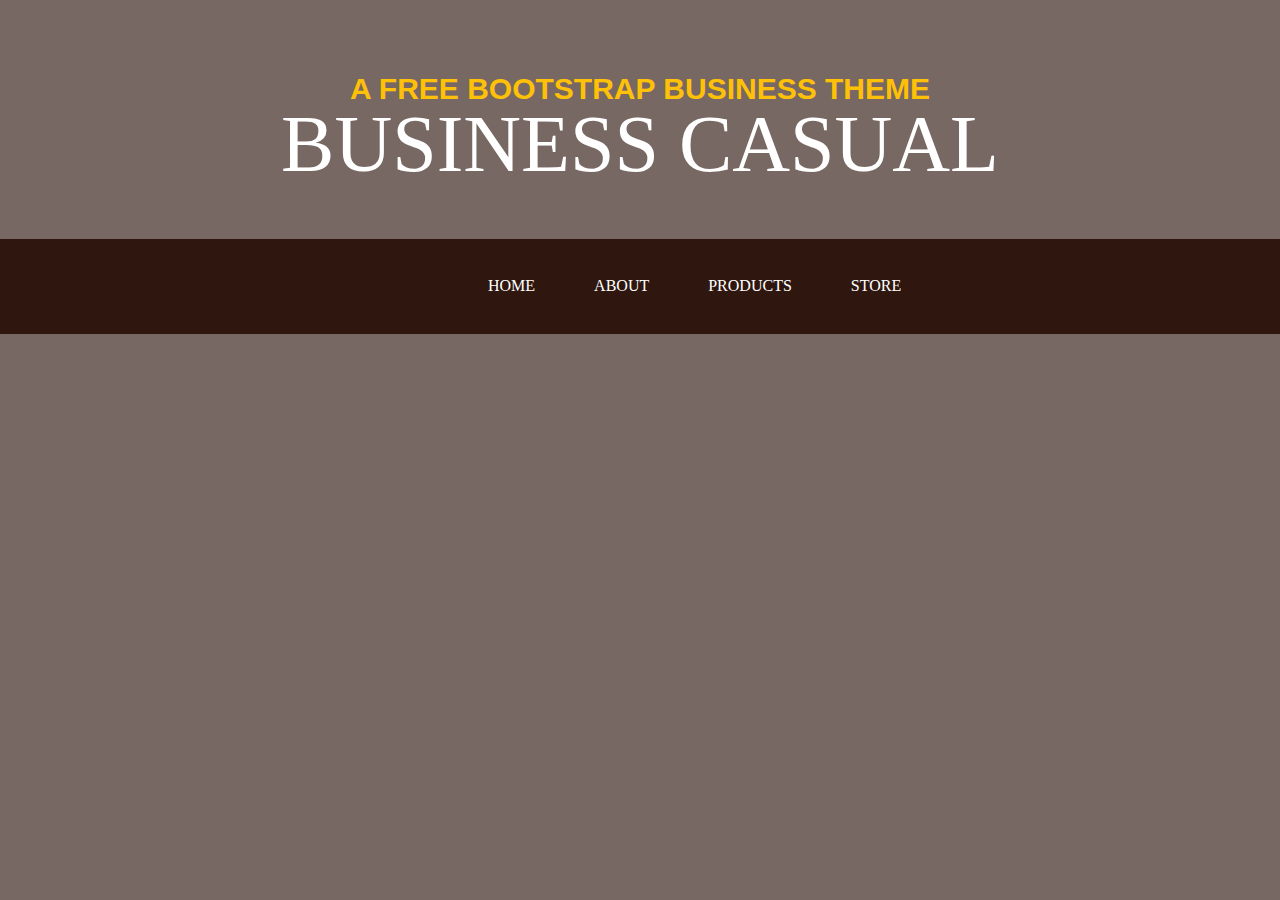
<file: kurs isi/index2.html>
<!DOCTYPE html>
<html lang="en">
<head>
    <meta charset="UTF-8">
    <meta http-equiv="X-UA-Compatible" content="IE=edge">
    <meta name="viewport" content="width=device-width, initial-scale=1.0">
    <title>Task</title>
    <link rel="stylesheet" href="style2.css">
</head>
<body>
        <div class="div1">
            <h1 class="has1">
                <span class="has1s1">A FREE BOOTSTRAP BUSINESS THEME</span> <br> 
                <span class="has1s2">BUSINESS CASUAL</span>
            </h1>
        </div>

        <nav>
            <ul>
            <li id="li1">HOME</li>
            <li>ABOUT</li>
            <li>PRODUCTS</li>
            <li>STORE</li>
            </ul>
        </nav>









  


    
</body>
</html>
</file>
<file: kurs isi/style2.css>
*{
    margin: 0;
    padding: 0;
}
body{
    background-image: linear-gradient(rgba(47, 23, 15, 0.65), rgba(47, 23, 15, 0.65)),url(https://startbootstrap.github.io/startbootstrap-business-casual/assets/img/bg.jpg);
}

.has1{

    text-align: center;
    padding-top: 70px;
    
}
.has1s1{
    color:#ffc107;
    font-family: sans-serif;
    font-size: 30px;
    
}

.has1s2{
    display: inline-block;
    font-size: 5rem;
    font-weight: 100;
    line-height: 4rem;
    color: white;
    margin-top: 5px;
}

nav{
    width: 100%;
    padding: 3% 10%;
    background-color: #2F170F;
    margin-top: 60px;
    color:white;
    
}
nav ul li {
   margin-left: 55px;
    display:  inline-block;
    
}

#li1{
    margin-left: 360px;
}
</file>
